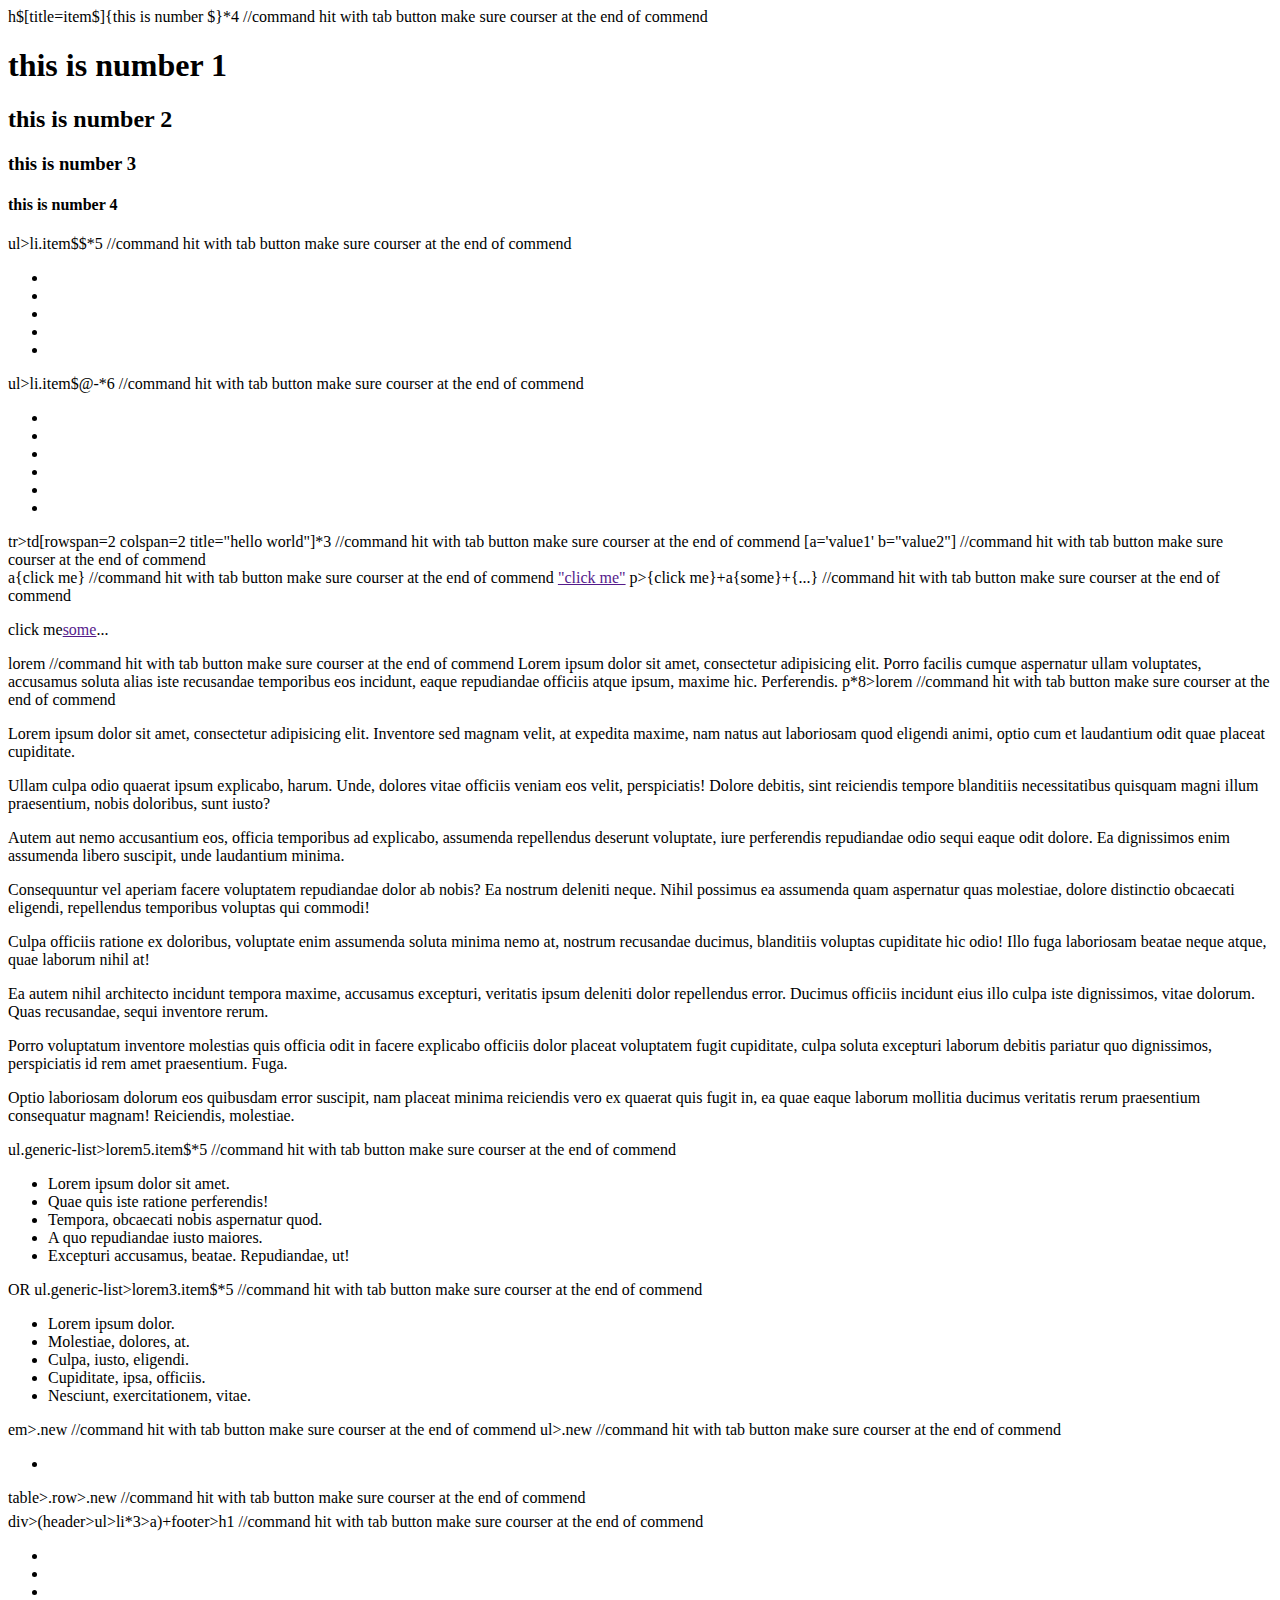
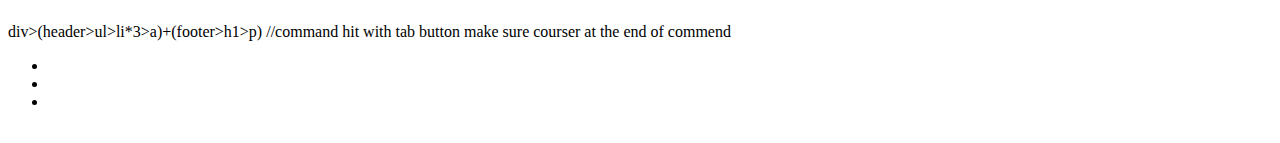
<file: demo.html>
<!DOCTYPE html>
<html lang="en">
<head>
  <meta charset="UTF-8">
  <meta name="viewport" content="width=device-width, initial-scale=1.0">
  <meta http-equiv="X-UA-Compatible" content="ie=edge">
  <title>Document</title>
</head>
<body>

h$[title=item$]{this is number $}*4     //command hit with tab button make sure courser at the end of commend
<h1 title="item1">this is number  1</h1>
<h2 title="item2">this is number  2</h2>
<h3 title="item3">this is number  3</h3>
<h4 title="item4">this is number  4</h4>

ul>li.item$$*5            //command hit with tab button make sure courser at the end of commend
<ul>
  <li class="item01"></li>
  <li class="item02"></li>
  <li class="item03"></li>
  <li class="item04"></li>
  <li class="item05"></li>
</ul>

ul>li.item$@-*6           //command hit with tab button make sure courser at the end of commend
<ul>
  <li class="item6"></li>
  <li class="item5"></li>
  <li class="item4"></li>
  <li class="item3"></li>
  <li class="item2"></li>
  <li class="item1"></li>
</ul>

tr>td[rowspan=2 colspan=2 title="hello world"]*3      //command hit with tab button make sure courser at the end of commend
<tr>
  <td rowspan="2" colspan="2" title="hello world"></td>
  <td rowspan="2" colspan="2" title="hello world"></td>
  <td rowspan="2" colspan="2" title="hello world"></td>
</tr>

[a='value1' b="value2"]      //command hit with tab button make sure courser at the end of commend
<div a="value1" b="value2"></div>


a{click me}            //command hit with tab button make sure courser at the end of commend
<a href="">"click me"</a>

p>{click me}+a{some}+{...}      //command hit with tab button make sure courser at the end of commend
<p>click me<a href="">some</a>...</p>

lorem    //command hit with tab button make sure courser at the end of commend
Lorem ipsum dolor sit amet, consectetur adipisicing elit. Porro facilis cumque aspernatur ullam voluptates, accusamus soluta alias iste recusandae temporibus eos incidunt, eaque repudiandae officiis atque ipsum, maxime hic. Perferendis.


p*8>lorem         //command hit with tab button make sure courser at the end of commend
<p>Lorem ipsum dolor sit amet, consectetur adipisicing elit. Inventore sed magnam velit, at expedita maxime, nam natus aut laboriosam quod eligendi animi, optio cum et laudantium odit quae placeat cupiditate.</p>
<p>Ullam culpa odio quaerat ipsum explicabo, harum. Unde, dolores vitae officiis veniam eos velit, perspiciatis! Dolore debitis, sint reiciendis tempore blanditiis necessitatibus quisquam magni illum praesentium, nobis doloribus, sunt iusto?</p>
<p>Autem aut nemo accusantium eos, officia temporibus ad explicabo, assumenda repellendus deserunt voluptate, iure perferendis repudiandae odio sequi eaque odit dolore. Ea dignissimos enim assumenda libero suscipit, unde laudantium minima.</p>
<p>Consequuntur vel aperiam facere voluptatem repudiandae dolor ab nobis? Ea nostrum deleniti neque. Nihil possimus ea assumenda quam aspernatur quas molestiae, dolore distinctio obcaecati eligendi, repellendus temporibus voluptas qui commodi!</p>
<p>Culpa officiis ratione ex doloribus, voluptate enim assumenda soluta minima nemo at, nostrum recusandae ducimus, blanditiis voluptas cupiditate hic odio! Illo fuga laboriosam beatae neque atque, quae laborum nihil at!</p>
<p>Ea autem nihil architecto incidunt tempora maxime, accusamus excepturi, veritatis ipsum deleniti dolor repellendus error. Ducimus officiis incidunt eius illo culpa iste dignissimos, vitae dolorum. Quas recusandae, sequi inventore rerum.</p>
<p>Porro voluptatum inventore molestias quis officia odit in facere explicabo officiis dolor placeat voluptatem fugit cupiditate, culpa soluta excepturi laborum debitis pariatur quo dignissimos, perspiciatis id rem amet praesentium. Fuga.</p>
<p>Optio laboriosam dolorum eos quibusdam error suscipit, nam placeat minima reiciendis vero ex quaerat quis fugit in, ea quae eaque laborum mollitia ducimus veritatis rerum praesentium consequatur magnam! Reiciendis, molestiae.</p>


ul.generic-list>lorem5.item$*5                //command hit with tab button make sure courser at the end of commend
<ul class="generic-list">
  <li class="item1">Lorem ipsum dolor sit amet.</li>
  <li class="item2">Quae quis iste ratione perferendis!</li>
  <li class="item3">Tempora, obcaecati nobis aspernatur quod.</li>
  <li class="item4">A quo repudiandae iusto maiores.</li>
  <li class="item5">Excepturi accusamus, beatae. Repudiandae, ut!</li>
</ul>

OR
ul.generic-list>lorem3.item$*5             //command hit with tab button make sure courser at the end of commend
<ul class="generic-list">
  <li class="item1">Lorem ipsum dolor.</li>
  <li class="item2">Molestiae, dolores, at.</li>
  <li class="item3">Culpa, iusto, eligendi.</li>
  <li class="item4">Cupiditate, ipsa, officiis.</li>
  <li class="item5">Nesciunt, exercitationem, vitae.</li>
</ul>

em>.new  //command hit with tab button make sure courser at the end of commend
<em><span class="new"></span></em>

ul>.new    //command hit with tab button make sure courser at the end of commend
<ul>
      <li class="new"></li>
    </ul>

table>.row>.new    //command hit with tab button make sure courser at the end of commend
<table>
  <tr class="row">
    <td class="new"></td>
  </tr>
</table>

div>(header>ul>li*3>a)+footer>h1           //command hit with tab button make sure courser at the end of commend
<div>
  <header>
    <ul>
      <li><a href=""></a></li>
      <li><a href=""></a></li>
      <li><a href=""></a></li>
    </ul>
  </header>
  <footer>
    <h1></h1>
  </footer>
</div>


div>(header>ul>li*3>a)+(footer>h1>p)          //command hit with tab button make sure courser at the end of commend
<div>
  <header>
    <ul>
      <li><a href=""></a></li>
      <li><a href=""></a></li>
      <li><a href=""></a></li>
    </ul>
  </header>
  <footer>
    <h1>
      <p></p>
    </h1>
  </footer>
</div>


</body>
</html>
</file>
